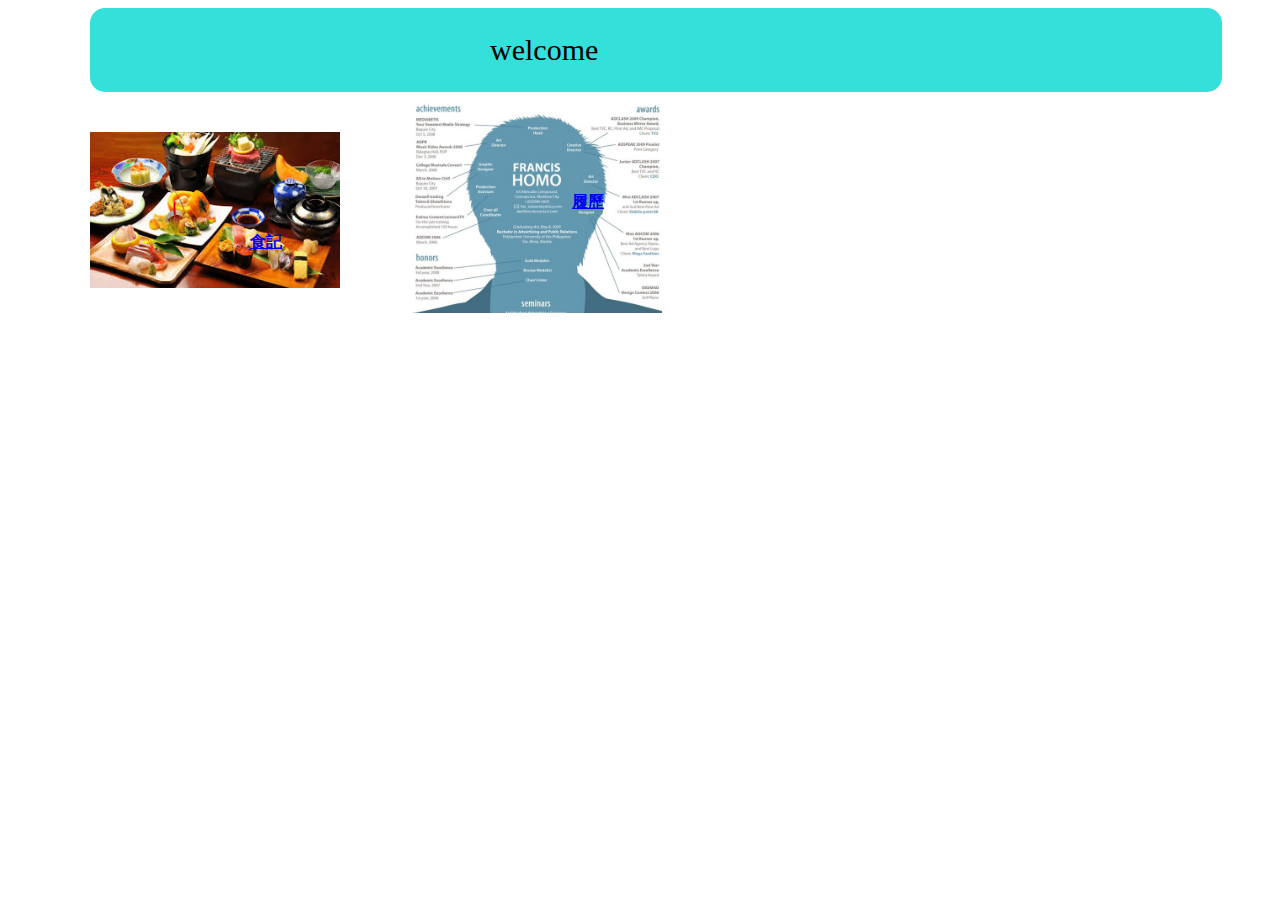
<file: index.html>
<!DOCTYPE html>
<html lang="en">

<head>
    <link rel="stylesheet" type="text/css" href="css/index.css">
    <meta charset="UTF-8">
    <title>首頁</title>
</head>

<body>
    <div class="top">welcome</div>
    <div class="food">
        <a href="food1.html"><strong>食記</strong></a>
    </div>
    <div class="career">
        <a href="career1.html"><strong>履歷</strong></a>
    </div>
</body>

</html>
</file>
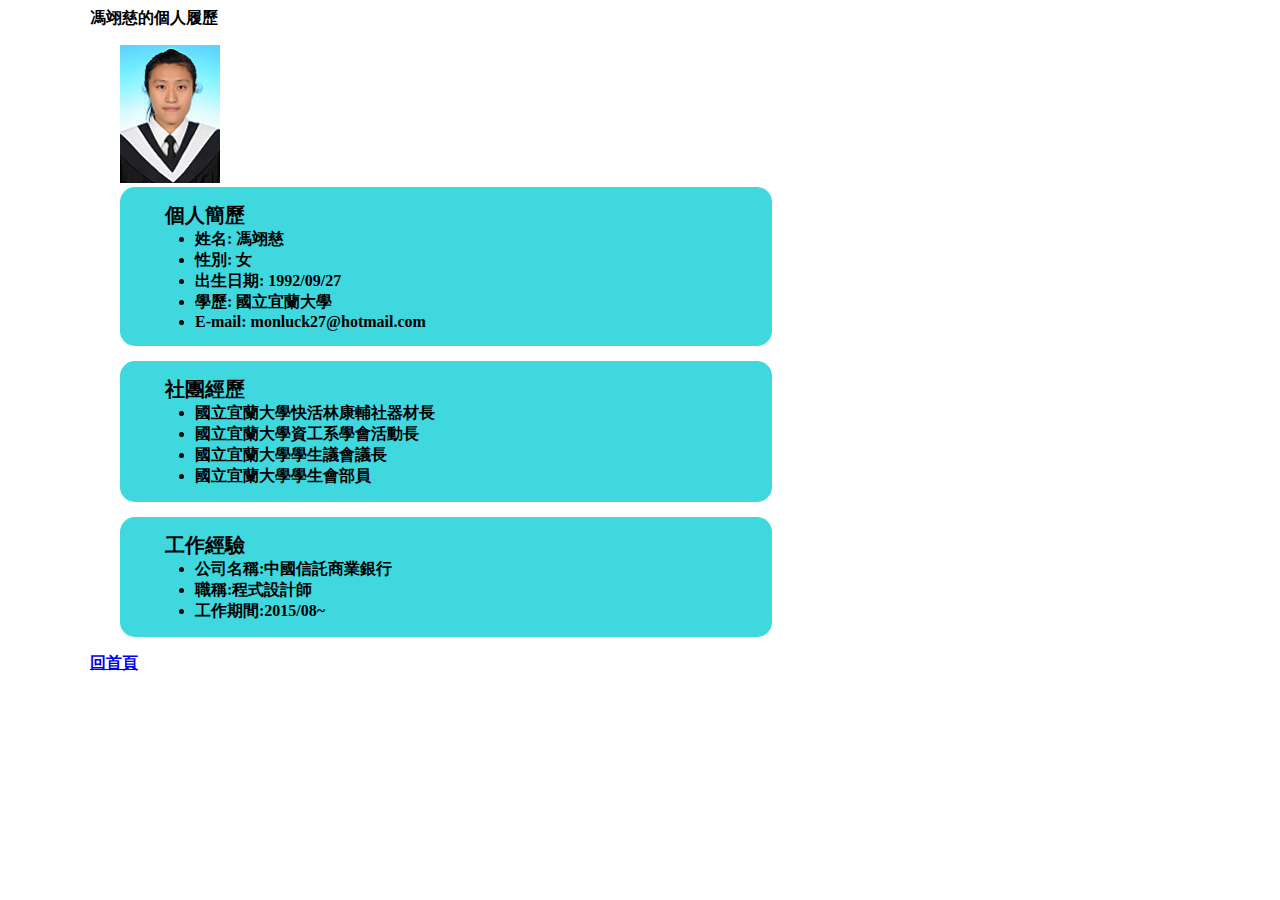
<file: career1.html>
<!DOCTYPE html>
<html>

<head>
    <link rel="stylesheet" type="text/css" href="css/career1.css">
    <meta charset="UTF-8">
    <title>履歷</title>
</head>

<body>
    <b>馮翊慈的個人履歷<b>
        <dl>

            <img src="picture/my.jpg" width="100">
            <div class="section1">
            <dt >個人簡歷</dt>
            <dd>
                <ul type="disc"></ul>
                <li>姓名: 馮翊慈</li>
                <li>性別: 女</li>
                <li>出生日期: 1992/09/27</li>
                <li>學歷: 國立宜蘭大學</li>
                <li>E-mail: monluck27@hotmail.com</li>
            </dd>
            </div>
            <div  class="section2">
            <dt>社團經歷</dt>
            <dd>
                <ul type="disc"></ul>
                <li>國立宜蘭大學快活林康輔社器材長</li>
                <li>國立宜蘭大學資工系學會活動長</li>
                <li>國立宜蘭大學學生議會議長 </li>
                <li>國立宜蘭大學學生會部員</li>
            </dd>
            </div>
            <div  class="section3">
            <dt>工作經驗</dt>
            <dd>
                <ul type="disc"></ul>
                <li>公司名稱:中國信託商業銀行</li>
                <li>職稱:程式設計師</li>
                <li>工作期間:2015/08~ </li>
            </dd>
            </div>
        </dl>
        <a href="index.html">回首頁</a>
    </body>

    </html>
</file>
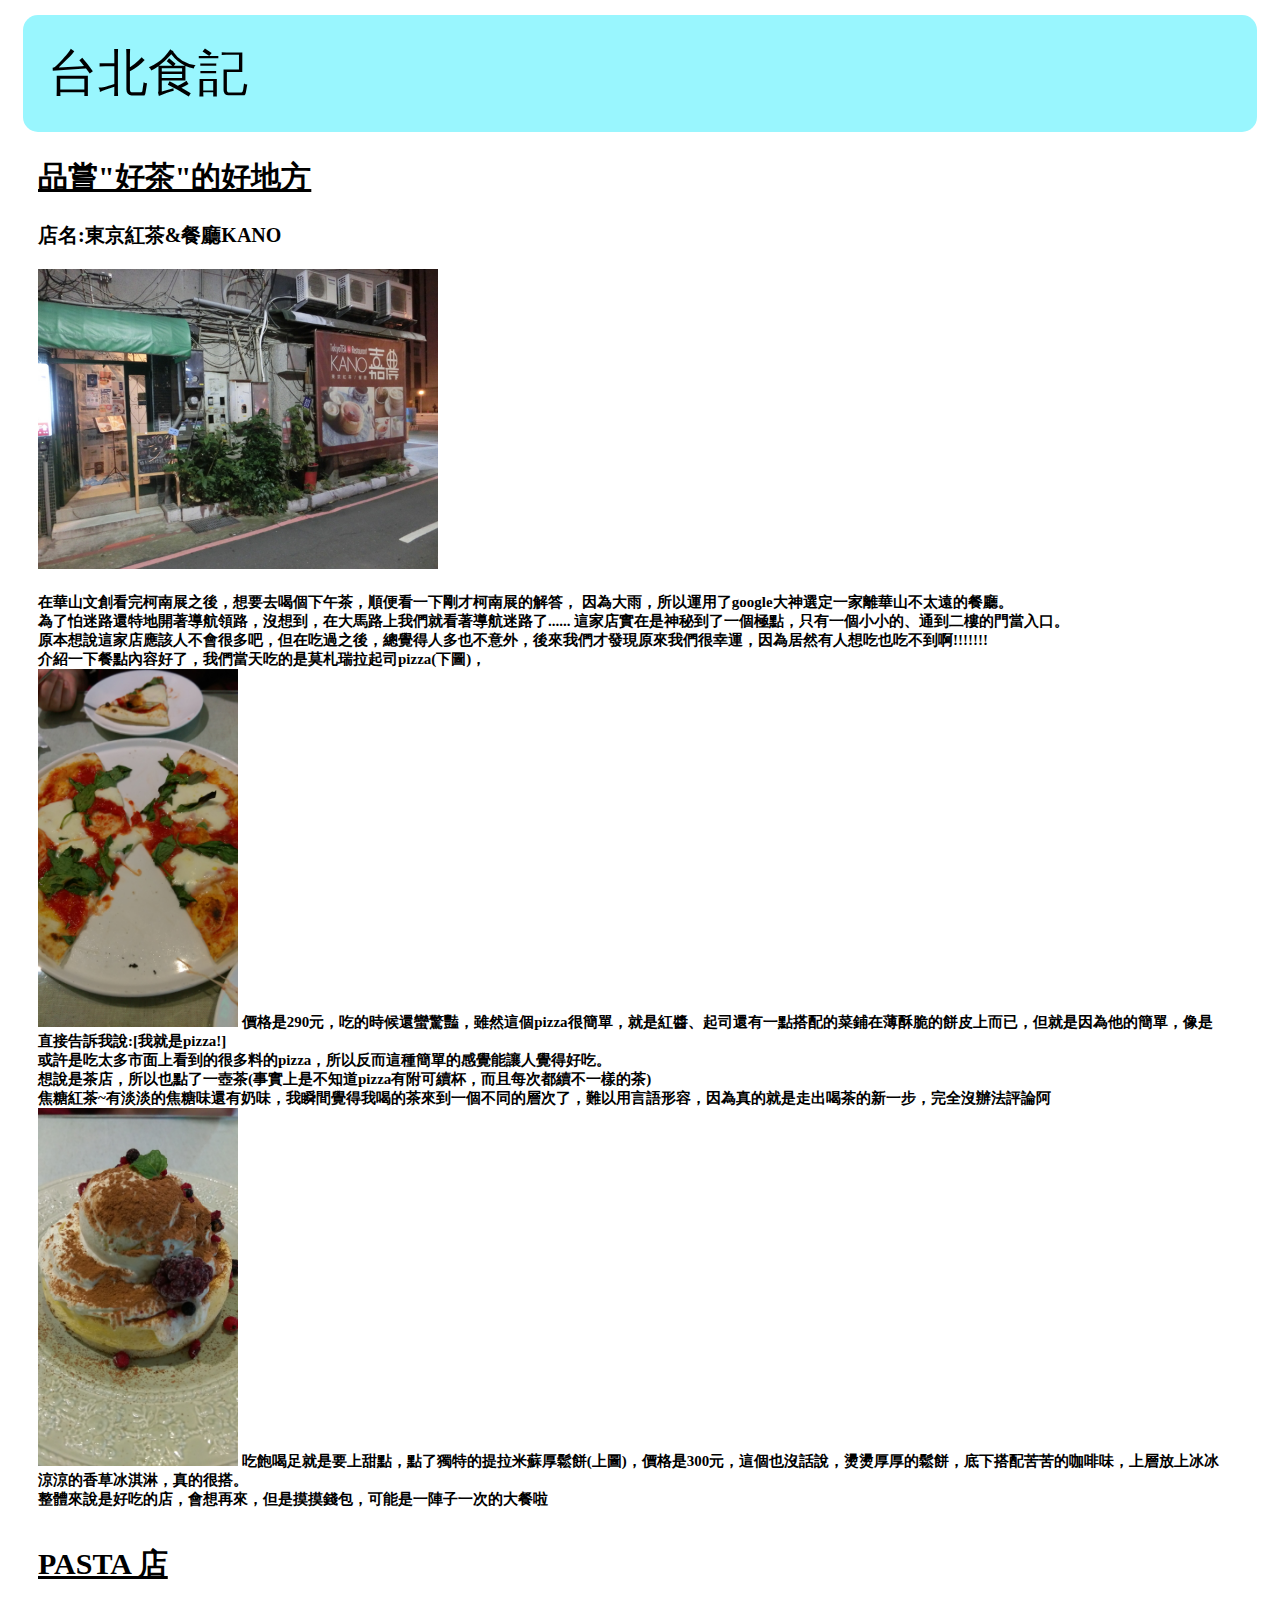
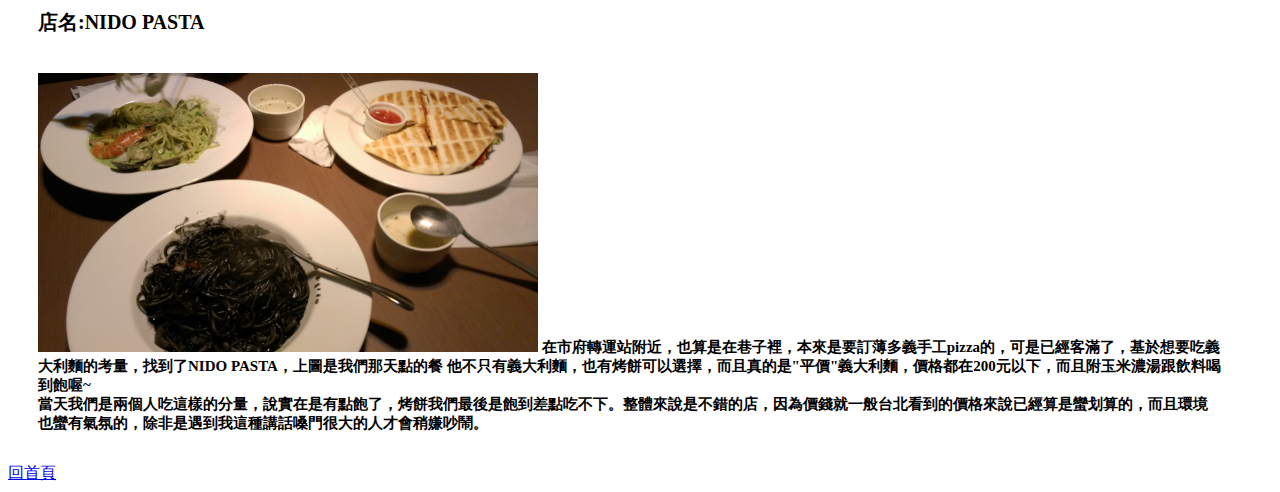
<file: food1.html>
<!DOCTYPE html>
<html>

<head>
    <link rel="stylesheet" type="text/css" href="http://yui.
yahooapis.com/3.18.1/build/cssreset/cssreset-min.css">
    <link rel="stylesheet" type="text/css" href="css/food1.css">
    <meta charset="UTF-8">
    <title>食記</title>
</head>

<body>
    <div id="title">台北食記</div>
    <div class="section1">
        <h1>品嘗"好茶"的好地方</h1>
        <h3>店名:東京紅茶&餐廳KANO</h3>
        <img class="picture" src="picture/food-1.jpg" width="400">
        <h4>在華山文創看完柯南展之後，想要去喝個下午茶，順便看一下剛才柯南展的解答，
            因為大雨，所以運用了google大神選定一家離華山不太遠的餐廳。
            <br>
            為了怕迷路還特地開著導航領路，沒想到，在大馬路上我們就看著導航迷路了......
            這家店實在是神秘到了一個極點，只有一個小小的、通到二樓的門當入口。
            <br>原本想說這家店應該人不會很多吧，但在吃過之後，總覺得人多也不意外，後來我們才發現原來我們很幸運，因為居然有人想吃也吃不到啊!!!!!!!
            <br>
            介紹一下餐點內容好了，我們當天吃的是莫札瑞拉起司pizza(下圖)，
            <br>
            <img  src="picture/pizza.jpg" width="200">
            價格是290元，吃的時候還蠻驚豔，雖然這個pizza很簡單，就是紅醬、起司還有一點搭配的菜鋪在薄酥脆的餅皮上而已，但就是因為他的簡單，像是直接告訴我說:[我就是pizza!]
            <br>或許是吃太多市面上看到的很多料的pizza，所以反而這種簡單的感覺能讓人覺得好吃。
            <br>想說是茶店，所以也點了一壺茶(事實上是不知道pizza有附可續杯，而且每次都續不一樣的茶)
            <br>焦糖紅茶~有淡淡的焦糖味還有奶味，我瞬間覺得我喝的茶來到一個不同的層次了，難以用言語形容，因為真的就是走出喝茶的新一步，完全沒辦法評論阿
            <br>
            <img src="picture/pancake.jpg" width="200">
            吃飽喝足就是要上甜點，點了獨特的提拉米蘇厚鬆餅(上圖)，價格是300元，這個也沒話說，燙燙厚厚的鬆餅，底下搭配苦苦的咖啡味，上層放上冰冰涼涼的香草冰淇淋，真的很搭。
            <br>整體來說是好吃的店，會想再來，但是摸摸錢包，可能是一陣子一次的大餐啦
            </h4>
    </div>
    <div class="section1">
        <h1>PASTA 店</h1>
        <h3>店名:NIDO PASTA</h3>
        <h4>
            <br><img class="picture" src="picture/pasta.jpg" width="500">
            在市府轉運站附近，也算是在巷子裡，本來是要訂薄多義手工pizza的，可是已經客滿了，基於想要吃義大利麵的考量，找到了NIDO PASTA，上圖是我們那天點的餐
            他不只有義大利麵，也有烤餅可以選擇，而且真的是"平價"義大利麵，價格都在200元以下，而且附玉米濃湯跟飲料喝到飽喔~
            <br>當天我們是兩個人吃這樣的分量，說實在是有點飽了，烤餅我們最後是飽到差點吃不下。整體來說是不錯的店，因為價錢就一般台北看到的價格來說已經算是蠻划算的，而且環境也蠻有氣氛的，除非是遇到我這種講話嗓門很大的人才會稍嫌吵鬧。
            </h4>
    </div>
    <a href="index.html">回首頁</a>
</body>

</html>
</file>
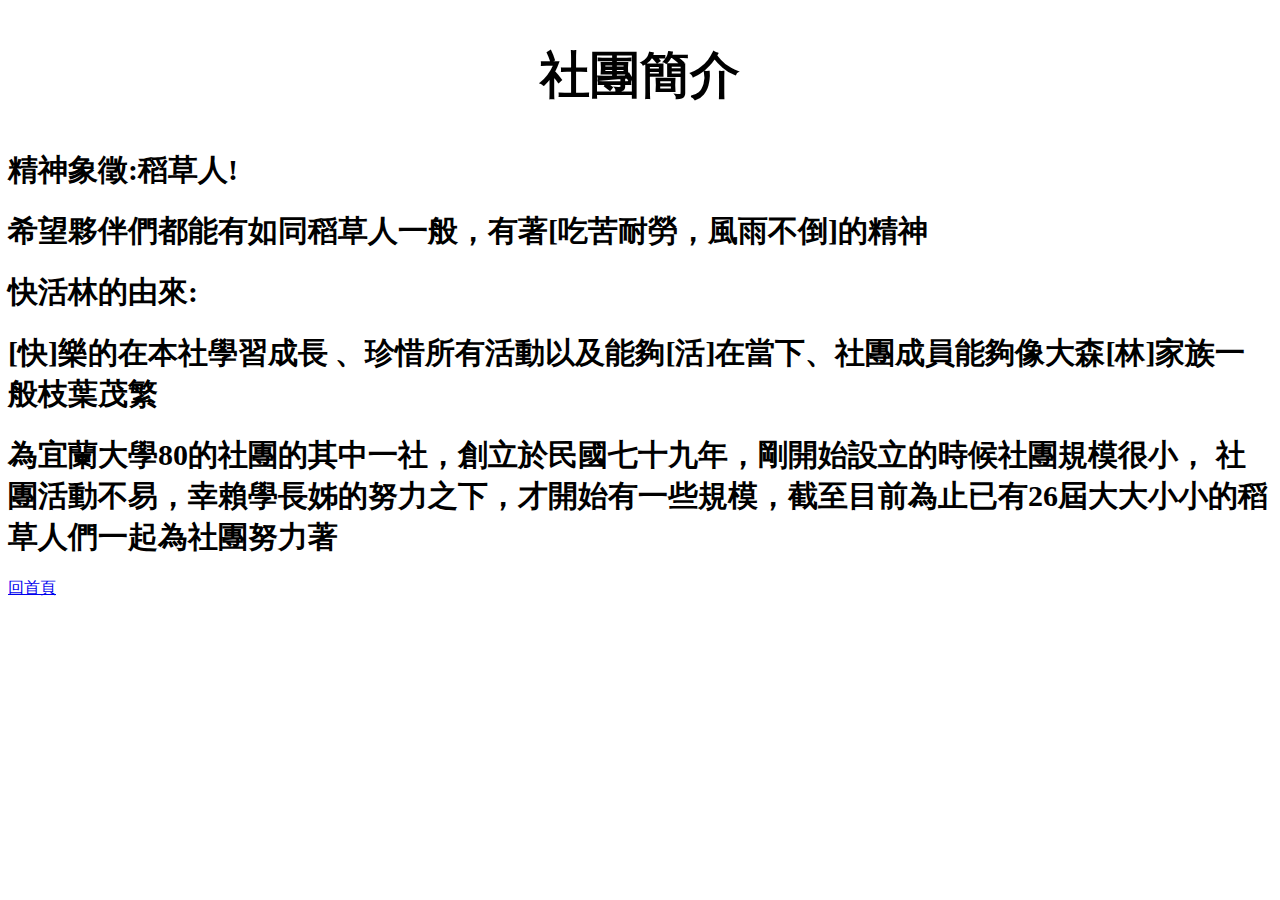
<file: html+css/introduction.html>
<!DOCTYPE html>
<html lang="en">
<head>
	<meta charset="UTF-8">
	<link rel="stylesheet" type="text/css" href="introduction.css">
	<title>社團簡介</title>
</head>
<body>

<div class="introduction">
<h2>社團簡介</h2>
<h1>精神象徵:稻草人!</h1>
<h1>希望夥伴們都能有如同稻草人一般，有著[吃苦耐勞，風雨不倒]的精神</h1>
<h1>快活林的由來:</h1> 
<h1>[快]樂的在本社學習成長 、珍惜所有活動以及能夠[活]在當下、社團成員能夠像大森[林]家族一般枝葉茂繁</h1>
<h1>為宜蘭大學80的社團的其中一社，創立於民國七十九年，剛開始設立的時候社團規模很小，
社團活動不易，幸賴學長姊的努力之下，才開始有一些規模，截至目前為止已有26屆大大小小的稻草人們一起為社團努力著</h1>
<a href="index.html">回首頁</a>
</div>
	
</body>
</html>
</file>
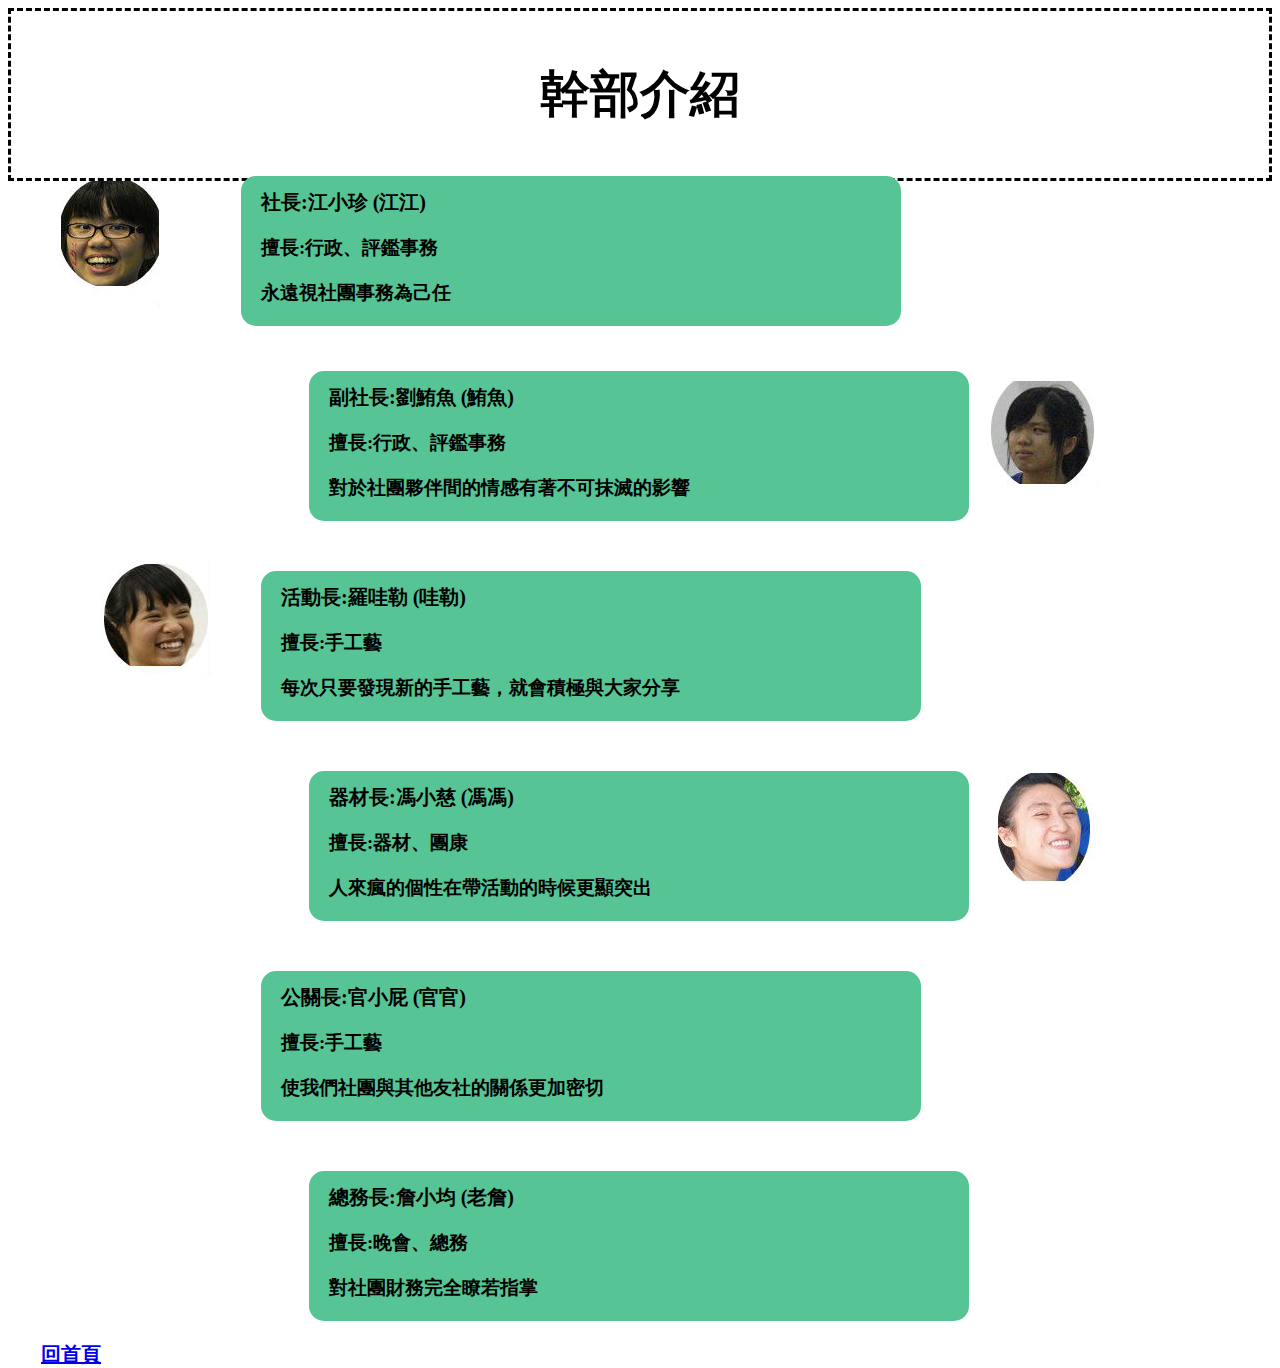
<file: html+css/people.html>
<!DOCTYPE html>
<html lang="en">
<head>
	<meta charset="UTF-8">
	<link rel="stylesheet" type="text/css" href="people.css">
	<link rel="stylesheet" type="text/css" href="animate.css">
	<script src="wow.min.js"></script>
	<script>
        new WOW().init();
    </script>
   
	<title>幹部介紹</title>

</head>

<body>

<div class="people">

<h2>幹部介紹</h2>
 
 <img class ="chang wow tada" data-wow-duration="2s" data-wow-delar="2s" 
                 src="image/江.jpg">
 <div class="people1">
 <h1>社長:江小珍 (江江)</h1>
 <h3>擅長:行政、評鑑事務</h3>
 <h3>永遠視社團事務為己任</h3></div>

 <img class="fish wow tada"  data-wow-duration="2s" data-wow-delar="2s"  src="image/魚.jpg">
 <div class="people2">
 <h1>副社長:劉鮪魚 (鮪魚)</h1>
 <h3>擅長:行政、評鑑事務</h3>
 <h3>對於社團夥伴間的情感有著不可抹滅的影響</h3></div>

<img class="wowla wow tada"  data-wow-duration="2s" data-wow-delar="2s" src="image/哇.jpg">
 <div class="people3">
 <h1>活動長:羅哇勒 (哇勒)</h1>
 <h3>擅長:手工藝</h3>
 <h3>每次只要發現新的手工藝，就會積極與大家分享</h3></div>

 <img class="feng wow tada" data-wow-duration="2s" data-wow-delar="2s" src="image/馮.jpg">
 <div class="people4">
 <h1>器材長:馮小慈 (馮馮)</h1>
 <h3>擅長:器材、團康</h3>
 <h3>人來瘋的個性在帶活動的時候更顯突出</h3></div>

 <img class="kuan wow tada" data-wow-duration="2s" data-wow-delar="2s" src="image/官.jpg">
 <div class="people5">
 <h1>公關長:官小屁 (官官)</h1>
 <h3>擅長:手工藝</h3>
 <h3>使我們社團與其他友社的關係更加密切</h3></div>

 <img class="cheng wow tada" data-wow-duration="2s" data-wow-delar="2s" src="image/詹.jpg">
 <div class="people6">
 <h1>總務長:詹小均 (老詹)</h1>
 <h3>擅長:晚會、總務</h3>
 <h3>對社團財務完全瞭若指掌</h3></div>

<h1  class="end"><a href="index.html">回首頁</a></h1>

</div>

    
</body>
 
</html>
</file>
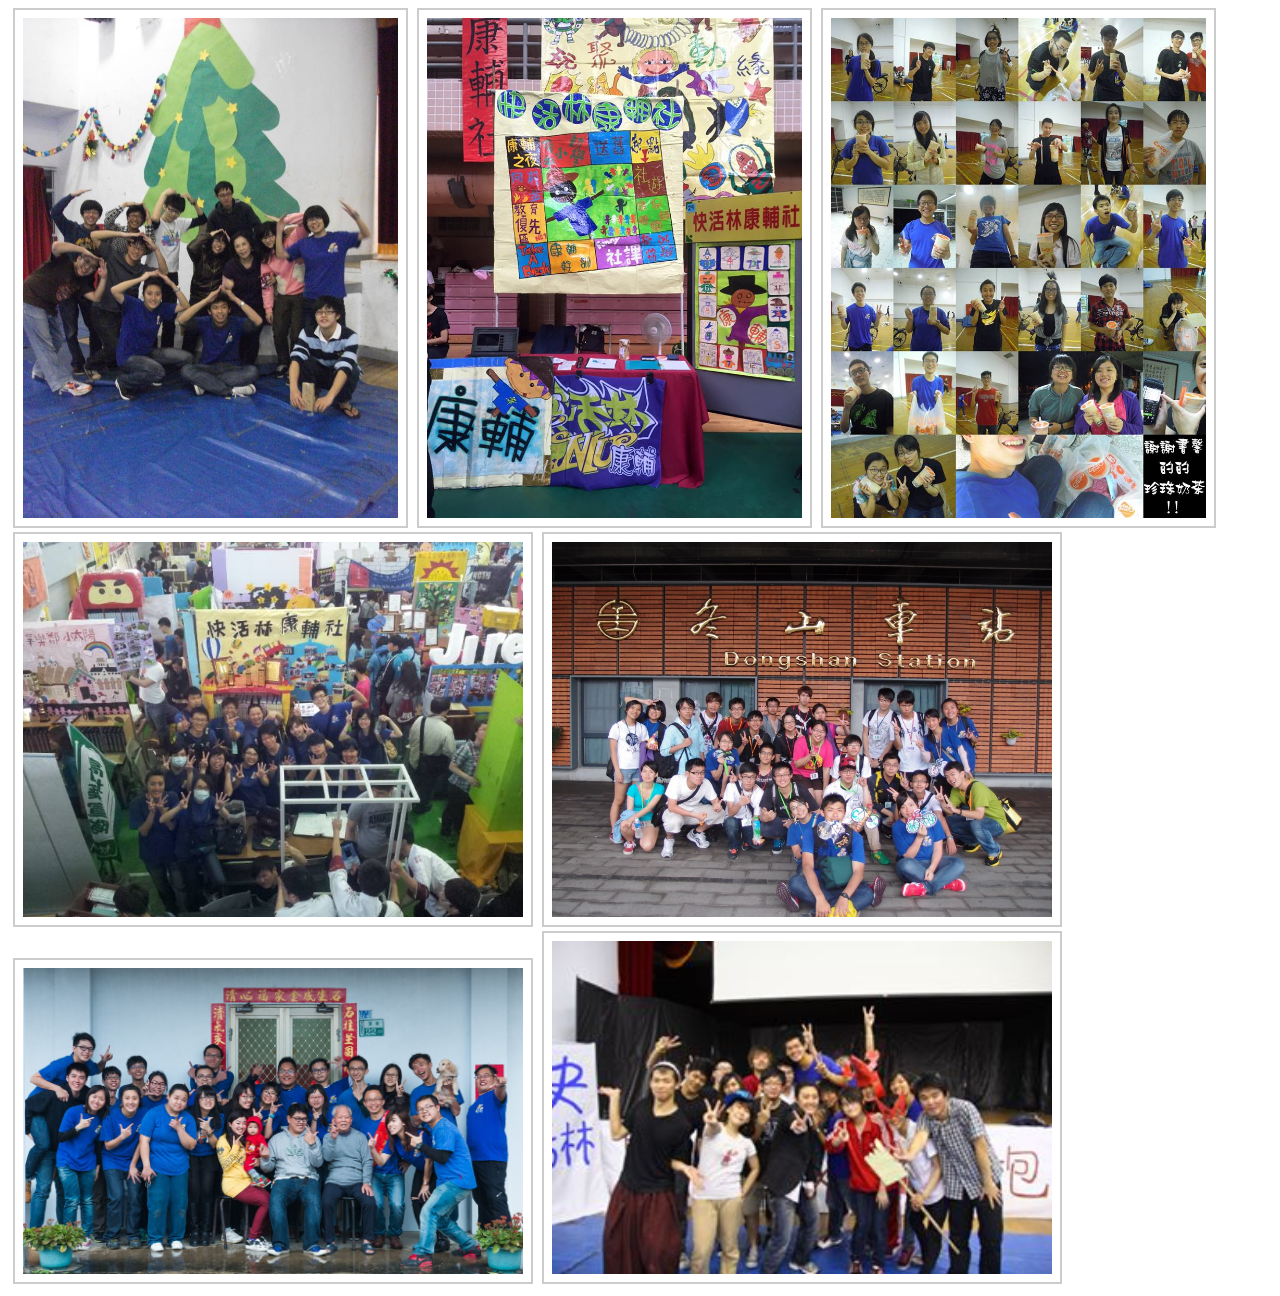
<file: html+css/photo.html>
<!DOCTYPE html>
<html lang="en">
<head>
	<meta charset="UTF-8">
	<link rel="stylesheet" type="text/css" href="photo.css">
	<title>照片精選</title>
</head>
<body>
	
    <div class="text photo">
         <img id="photo1" src="image/photo/1.jpg">
         <img id="photo2" src="image/photo/2.jpg">
         <img id="photo3" src="image/photo/3.jpg" alt="">
         <img id="photo4" src="image/photo/4.jpg" alt="">
         <img id="photo5" src="image/photo/5.jpg" alt="">
         <img id="photo6" src="image/photo/6.jpg" alt="">
         <img id="photo7" src="image/photo/7.jpg" alt="">
     </div>

</body>
</html>
</file>
<file: css/index.css>
* {
         margin-left: 30px;
     }
     
     .top {
         font-family: "標楷體";
         font-size: 30px;
         padding: 25px;
         background-color: #35E0DA;
         background-size: 400px 50px;
         margin-right: 50px;
         border-radius: 15px;
         padding-left: 400px;
     }
     
     .food {
         padding: 100px;
         background-size: 250px;
         background-image: url(../picture/food.jpg);
         background-repeat: no-repeat;
         margin-top: 40px;
         float: left;
     }
     
     .career {
         padding: 100px;
         background-size: 250px;
         background-image: url(../picture/pic2.jpg);
         background-repeat: no-repeat;
         float: left;
         margin-left: 30px;
     }
</file>
<file: css/career1.css>
* {
    margin-left: 30px;
    font-family: "微軟正黑體";
}

.section1,
.section2,
.section3 {
    background-color: #3ED8DE;
    border-radius: 15px;
    margin-right: 500px;
    padding: 15px;
    margin-bottom: 15px;
}

div > dt {
    font-size: 20px;
    font-weight: bold;
}
</file>
<file: css/food1.css>
* {
    font-family: "標楷體";
}

#title {
    font-size: 50px;
    background-color: #99F6FE;
    padding: 25px;
    margin: 15px;
    border-radius: 15px;
}

.section1 {
    margin: 0px 50px 30px 30px;
}

h1 {
    font-size: 30px;
    line-height: 50px;
    text-decoration: underline;
}

h3 {
    font-size: 20px;
}

h4 {
    font-size: 15px;
}
</file>
<file: html+css/introduction.css>
.introducuion{

	position: relative;
}

.title{
	position: relative;
}
h1{
	font-size:30px;
}

h2{
    font-size: 50px;
	text-align: center;

}
</file>
<file: html+css/people.css>
h1{
	font-size:20px;
}
h2{
	font-size: 50px;
	font-style: "微軟正黑體";
	text-align: center;
	margin: 50px;
}
.people{
	position: relative;
	margin-bottom: 50px;
	border-width:medium; 
	border-style:dashed;
}

.chang{
	position: absolute;
	top: 170px;
	left: 50px;
}

.fish{
	position: absolute;
	top: 370px;
	right: 170px;
}

.wowla{
	position: absolute;
	top: 550px;
	left: 90px;
}

.feng{
	position: absolute;
	top: 760px;
	right: 170px;
}

.kuan{
	position: absolute;
	top: 960px;
	left: 90px;
}

.cheng{
	position: absolute;
	top: 1160px;
	right: 170px;
}

.people1{
    height: 150px;
    width: 50vw;
	background-color: #56C494;
	border-radius: 15px;
	position: absolute;
	top: 165px;
	left: 230px;
	padding-left: 20px;
}

.people2{
    height: 150px;
    width: 50vw;
	background-color: #56C494;
	border-radius: 15px;
	position: absolute;
	top: 360px;
	right: 300px;
	padding-left: 20px;
}

.people3{
    height: 150px;
    width: 50vw;
	background-color: #56C494;
	border-radius: 15px;
	position: absolute;
	top: 560px;
	left: 250px;
	padding-left: 20px;
}

.people4{
    height: 150px;
    width: 50vw;
	background-color: #56C494;
	border-radius: 15px;
	position: absolute;
	top: 760px;
	right: 300px;
	padding-left: 20px;
}

.people5{
    height: 150px;
    width: 50vw;
	background-color: #56C494;
	border-radius: 15px;
	position: absolute;
	top: 960px;
	left: 250px;
	padding-left: 20px;
}

.people6{
    height: 150px;
    width: 50vw;
	background-color: #56C494;
	border-radius: 15px;
	position: absolute;
	top: 1160px;
	right: 300px;
	padding-left: 20px;
}

.end{
	position: absolute;
	font-style: "微軟正黑體";
	text-align: center;
	margin: 30px;
	top: 1300px;
}
</file>
<file: html+css/photo.css>
*{

}

.photo img {
	/*圖片有外框*/
	background: #FFFFFF;
    color: #000000;
    border: 2px solid #CCCCCC;
    padding: 8px;
    margin-left: 5px;
    
}
#photo1 ,#photo2 , #photo3 {
	height: 500px;
	width: auto;
}

#photo4 , #photo5 ,#photo6 ,#photo7{
	width: 500px;
	height: auto;
}
</file>
